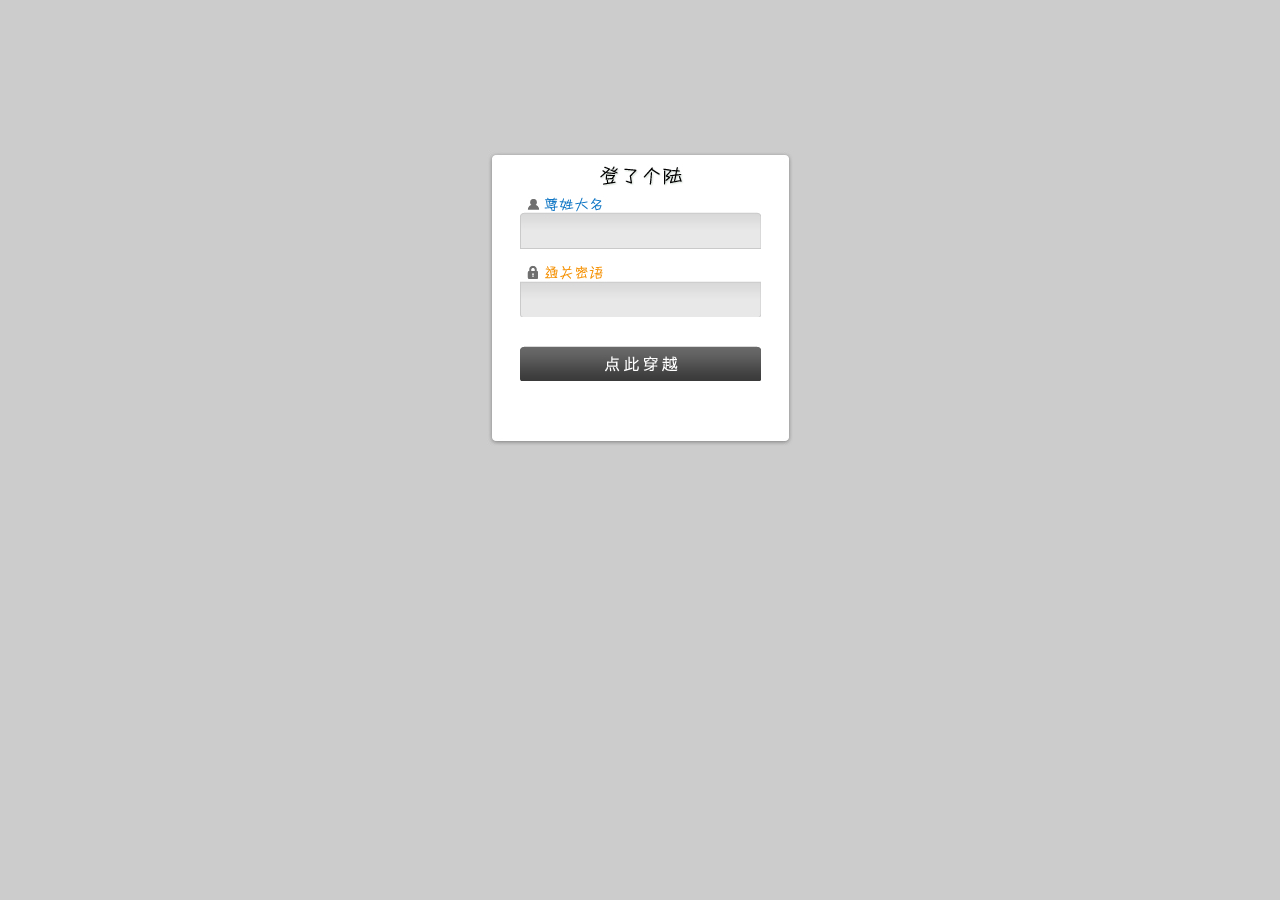
<file: kf/login.html>
<!DOCTYPE html PUBLIC "-//W3C//DTD XHTML 1.0 Transitional//EN" "http://www.w3.org/TR/xhtml1/DTD/xhtml1-transitional.dtd">
<html xmlns="http://www.w3.org/1999/xhtml">
<head>
<meta http-equiv="Content-Type" content="text/html; charset=utf-8">
<title>来趣客服系统查询</title>
<link href="css/login_css.css" rel="stylesheet" type="text/css" />
<script src='../js/jquery.min.js'></script>
</head>
<body>
<div class="login">
	<div class="login_content">
    	<div class="login_form">
        	<div class="login_title"><img src="images/login-form_r2_c3.jpg" />
            </div>
            <div class="userid_bg">
            	<input class="UserId" name='username' type="text"/>
            </div>
            <div class="userpwd_bg">
            	<input class="Userpwd" name='password' type="password"/>
            </div>
            <a class="login_button" id="login_button" href="javascript:void(0);">
            </a>
            <div class="login_fail_tip"></div>
        </div>
    </div>

</div>
<script type="text/javascript" charset="utf-8">
    $("#login_button").click(function() {
        var username = $("[name='username']").val();
        var password = $("[name='password']").val();
        if (username === "" || password === "")
        {
            //$(".login_fail_tip").text("亲,报出您的大名,说出通关密语!");
            show_login_fail_tip();
            return false;
        }
        var login_url = 'doLogin.php';
        $.ajax({
            url: login_url,
            type: 'POST',
            data: {'username':username,'password':password},
            dataType: 'json',
            success: function(data){
                if (data && data.success === "true")
                {
                    // 财务登陆自己的系统
                    if (data.data.role === "finance")
                    {
                        window.location = "../finance/index.php";
                    } else {
                        window.location = "index.php";
                    }
                } else {
                    show_login_fail_tip();
                }
            }
       });
    });
    function show_login_fail_tip()
    {
        $(".login_fail_tip").html('<img src="images/login-form_r10_c2.jpg" />');
    }
    // bind events
    $("[name='password'],[name='username']").keydown(function(event) {
        // enter key is pressed
        if (event.keyCode === 13)
        {
            event.preventDefault();
            $("#login_button").trigger('click');
        }
    });
</script>
</body>
</html>
</file>
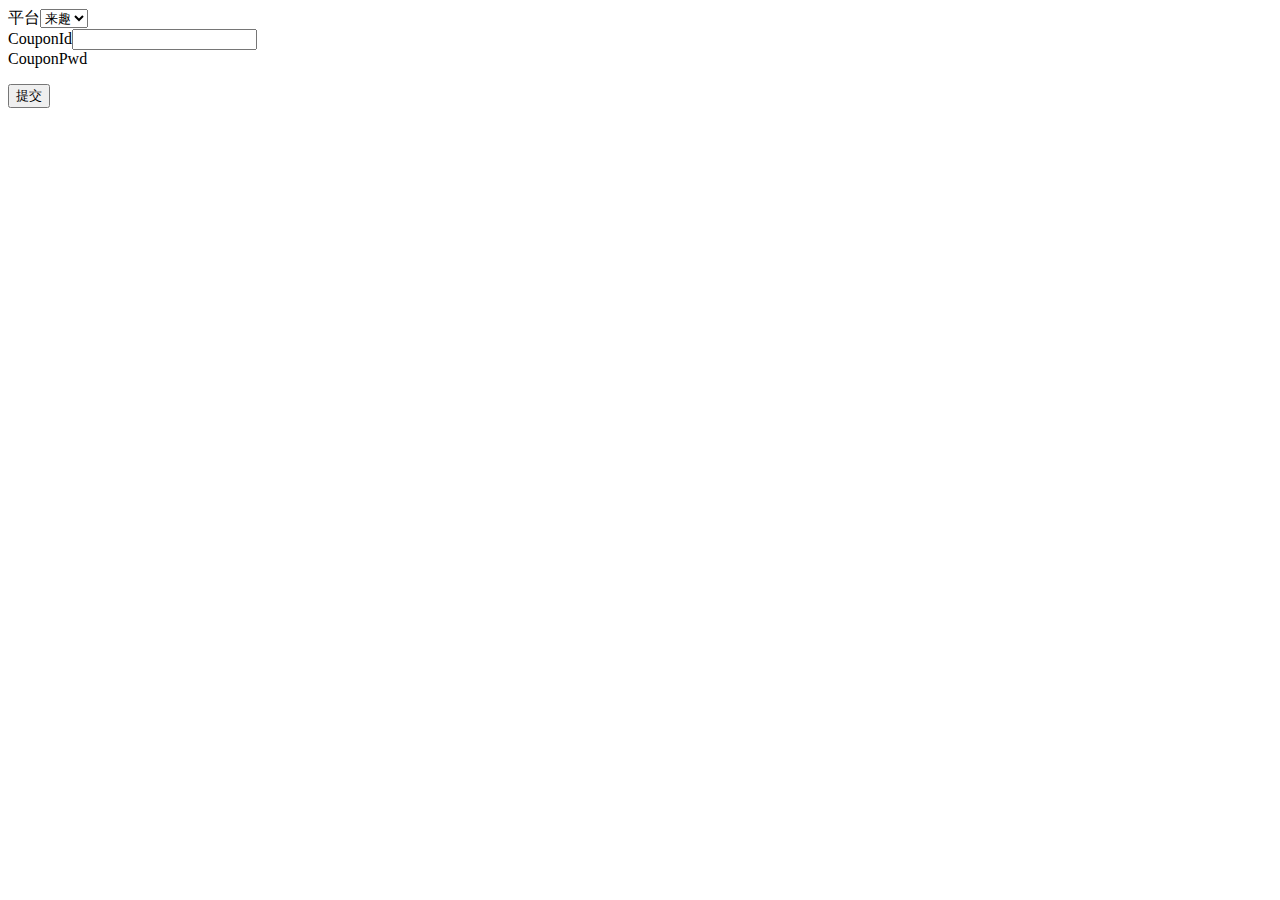
<file: old_trial/VerifyCoupon.html>
<!DOCTYPE HTML PUBLIC "-//W3C//DTD HTML 4.01 Transitional//EN""
"http://www.w3.org/TR/html4/loose.dtd">
<html>
    <head>
        <meta http-equiv="content-type" content="text/html; charset=utf-8">
    
        <title>LaiQu Coupon Verification</title>
        <body>
            <form action="VerifyCoupon.php" method="get" accept-charset="utf-8">
                <label for="platform">平台</label><select name="platform" id="platform">
                    <option value="laiqu">来趣</option>
                    <option value="360buy">京东</option>
                </select><br>
                <label for="CouponId">CouponId</label><input type="text" name="couponId" value="" id="CouponId"><br>
                <label for="CouponPwd">CouponPwd</label><input type="hidden" name="CouponPwd" value="" id="CouponPwd">
            <p><input type="submit" value="提交"></p>
            </form>
        </body>
    </head>    
</html>
</file>
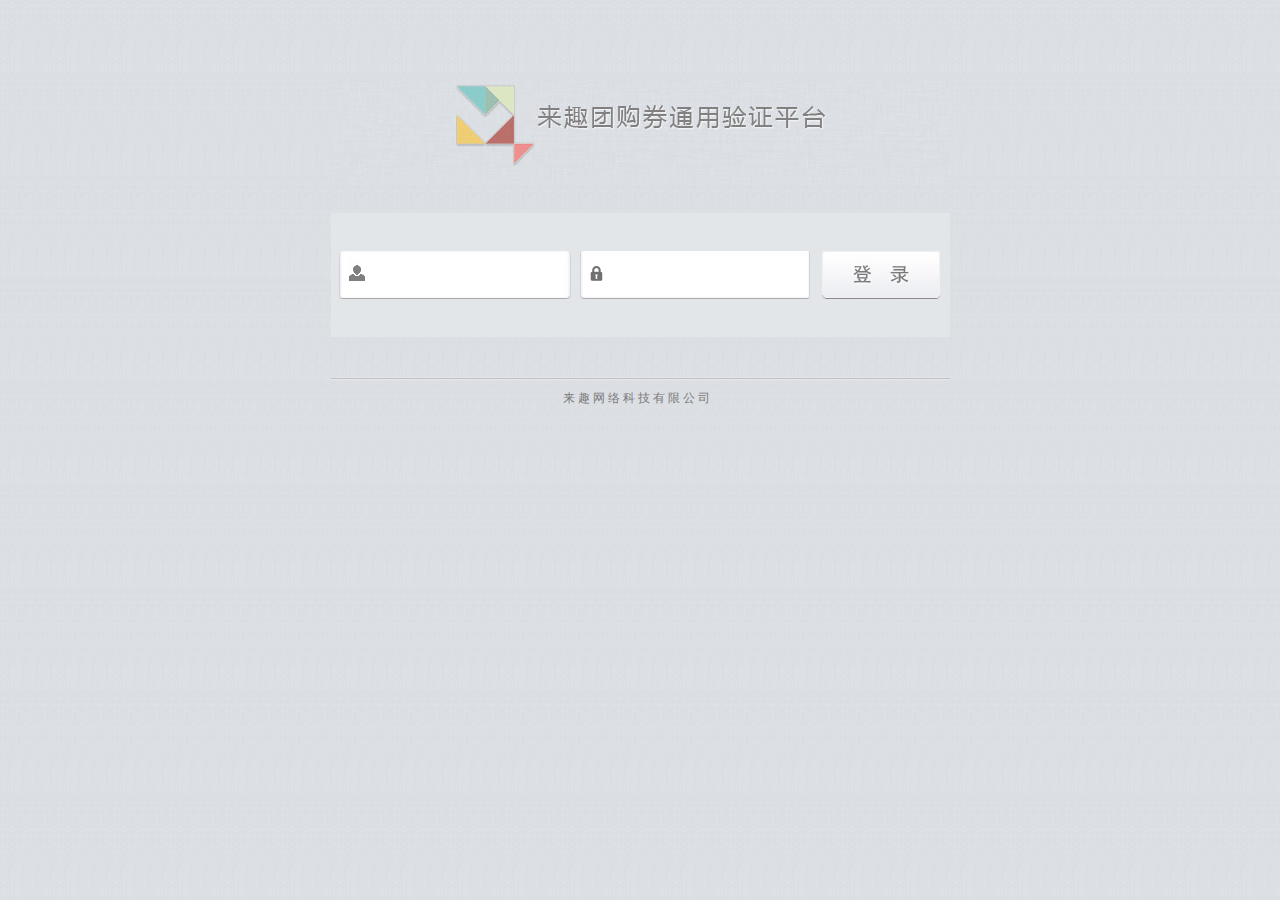
<file: verifyLogin/login.html>
﻿<html xmlns="http://www.w3.org/1999/xhtml">
<head>
<title>验证平台</title>
<meta http-equiv="Content-Type" content="text/html; charset=utf-8">
<link href="css/index_css_login.css" rel="stylesheet" type="text/css" />
<script src="../js/jquery.min.js"></script>
<script src="js/verifyLogin.js"></script>
</head>
<body>

    <div class="main" id="main">

        <div class="top_blank">
        </div>

        <div class="top">
        <img src="images/logo_login.jpg" />
        </div>

        <div class="body">

            <div class="fl">
                <div class="UserId_b" id="username_wrap">
                    <input class="UserId" id="username"/>
                </div>
             
                <div class="Userpwd_b" id="password_wrap">
                    <input class="UserPwd" id="password" type='password'/>
                 </div>
            </div>

            <div class="fr">
                <a class="login fr " id="login_btn" href="#"></a>
            </div>
                
            <div>
                <p class="fail_text" id="msg_area"></p>
            </div>
        </div>

        <div class="bottom_1">
        </div>

        <div class="bottom_line">
        </div>

        <p class="text_3">来 趣 网 络 科 技 有 限 公 司</p>
    </div>
</body>
</html>
</file>
<file: kf/css/login_css.css>
#main{margin-left:auto; margin-right:auto;}
body{margin:0px;padding:0px; background-color:#CCC;}
*html body{TEXT-ALIGN: center;}
body,table,td,tr,th,input,select{font-size:12px;font-family:"微软雅黑";}
body>div{margin-right:auto;margin-left:auto;}
img,form{border:0px;}
div{border:0px;margin:0px auto;padding:0px;text-align:left;height:auto;}
form,select{margin:0px;padding:0px;text-align:left;height:auto;}
input,select{vertical-align:middle;}
ul,ol,li,dl,dt,dd,p,span, h1, h2, h3, h4, h5, h6{border:0px;margin:0px;padding:0px;text-align:left;height:auto;}
h1, h2, h3, h4, h5, h6 { font-size: 12px; }
em, cite, strong, th { font-style: normal; }
s,ins,u,i{text-decoration:none;}

.login
{
	width:100%;
}

.login_content
{
	width:100%; 


}

.login_form
{
	width:307px;
	height:296px;
	vertical-align:middle;
	background-image:url(../images/login_bg.jpg);
	margin-top:150px;

}

.login_title
{
	width:87px;
	height:27px;
	float:left;
	margin-top:12px;
	padding-left:110px;

}
.userid_bg
{
	width:241px;
	height:55px;
	background-image:url(../images/login-form_r4_c2.jpg);
	background-repeat:no-repeat;
	float:left;
	margin-top:5px;
	margin-left:33px;
}

*html .userid_bg
{
	margin-left:17px;
}

*html .userpwd_bg
{
	margin-left:17px;
}

.UserId
{
	width:225px;
	height:20px;
	margin-top:26px;
	margin-left:8px;
	background:transparent;
	border:none;

}

*html .UserId
{
	margin-top:24px;
	margin-left:-10px;

}

*+html .UserId
{
	margin-top:24px;
	margin-left:-26px;

}

.userpwd_bg
{
	width:241px;
	height:55px;
	background-image:url(../images/login-form_r6_c2.jpg);
	background-repeat:no-repeat;
	float:left;
	margin-top:13px;
	margin-left:33px;
}

.Userpwd
{
	width:225px;
	height:20px;
	margin-top:26px;
	margin-left:8px;
	background:transparent;
	border:none;
}

*+html .Userpwd
{
	margin-top:24px;
	margin-left:-26px;

}

*html .Userpwd
{
	margin-top:24px;
	margin-left:-10px;

}

.login_button
{
	width:241px;
	height:35px;
	background-image:url(../images/login-form_r8_c2.jpg);
	float:left;
	margin-top:29px;
	margin-left:33px;
}

a.login_button:hover
{
	background-image:url(../images/login-form_r8_c2_2.jpg);
}

.login_fail_tip
{
	width:144px;
	height:18px;
	#background-image:url(../images/login-form_r8_c2.jpg);
	float:left;
	margin-top:20px;
	margin-left:30px;
}

*html .login_fail_tip
{
	margin-top:15px;
	margin-left:15px;
	overflow:hidden;
}
</file>
<file: verifyLogin/css/index_css_login.css>
﻿#main{margin-left:auto; margin-right:auto;}
body{ height:100%;margin:0px;padding:0px; background-image:url(../images/bg_img.jpg);}
*html body{TEXT-ALIGN: center;}
body,table,td,tr,th,input,select{font-size:12px;font-family:"微软雅黑";}
body>div{margin-right:auto;margin-left:auto;}
img,form{border:0px;}
div{border:0px;margin:0px auto;padding:0px;text-align:left;height:auto;}
form,select{margin:0px;padding:0px;text-align:left;height:auto;}
input,select{vertical-align:middle;}
ul,ol,li,dl,dt,dd,p,span, h1, h2, h3, h4, h5, h6{border:0px;margin:0px;padding:0px;text-align:left;height:auto;}
h1, h2, h3, h4, h5, h6 { font-size: 12px; }
em, cite, strong, th { font-style: normal; }
s,ins,u,i{text-decoration:none;}
li{list-style:none;}
.fl{float:left;}
.fr{float:right;}
.cl{clear:both;}


.main{ width:619px; height:580px; }
.top_blank{ height:80px;}
.top{ height:103px;}
.body{ height:124px; margin-top:30px; background-color:#e3e6e9;}
.mid{ float:left; width:1px; height:203px; margin-left:25px; margin-top:50px; background-color:#bfc0c2;}
.text_3{ margin-left:232px; margin-top:10px; color:#7a7a7a;}
.bottom_1{height:40px; }
.bottom_line{ height:3px; background-image:url(../images/bg_line.jpg); background-repeat:repeat-x;}
.fl{ width:480px; height:100px; margin-top:30px; padding-left:8px;}
.UserId_b{ width:232px; height:48px; float:left; background-image:url(../images/bg_username.jpg); margin-top:8px;}
.UserId{width:180px; height:20px; border:none; margin-top:13px; margin-left:33px;}
.UserPwd_b{width:232px; height:48px; float:right; background-image:url(../images/bg_userpwd.jpg); margin-top:8px; padding-right:8px; background-repeat:no-repeat;}
.UserPwd{width:180px; height:20px; border:none; margin-top:13px; margin-left:33px;}
.fr{ width:130px; height:100px; margin-top:30px; }
.login{ width:118px; height:48px; margin-right:10px; margin-top:8px; border:none; background-image:url(../images/login.jpg);}

.fail_text{ text-align:center; color:#cc1105; margin-top:8px;}
</file>
